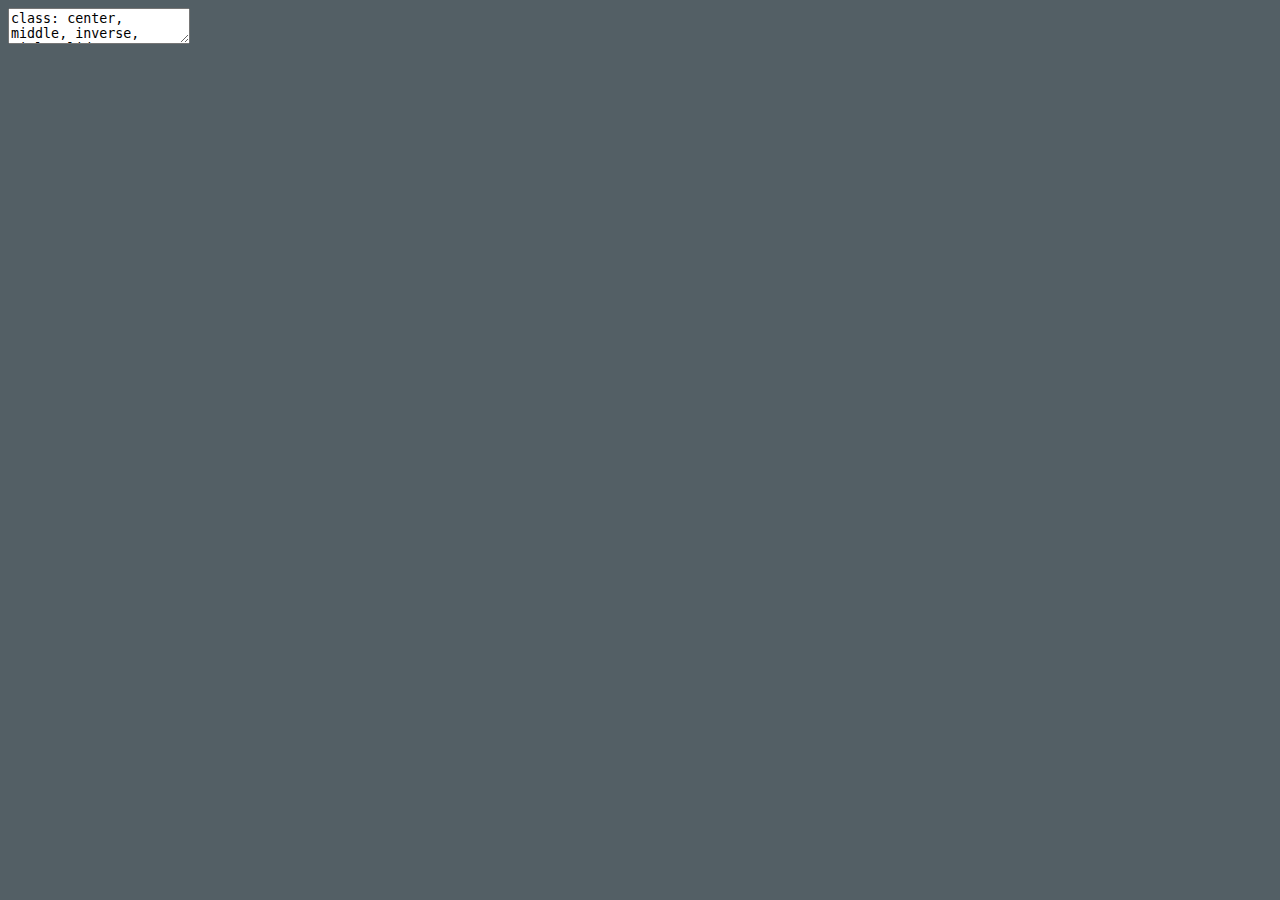
<file: w02/NinjaSlideTherm.html>
<!DOCTYPE html>
<html lang="" xml:lang="">
  <head>
    <title>Presentation Linear Regression</title>
    <meta charset="utf-8" />
    <meta name="author" content=" Guan Tsern Kuo " />
    <script src="NinjaSlideTherm_files/header-attrs/header-attrs.js"></script>
    <script src="NinjaSlideTherm_files/htmlwidgets/htmlwidgets.js"></script>
    <link href="NinjaSlideTherm_files/datatables-css/datatables-crosstalk.css" rel="stylesheet" />
    <script src="NinjaSlideTherm_files/datatables-binding/datatables.js"></script>
    <script src="NinjaSlideTherm_files/jquery/jquery-3.6.0.min.js"></script>
    <link href="NinjaSlideTherm_files/dt-core/css/jquery.dataTables.min.css" rel="stylesheet" />
    <link href="NinjaSlideTherm_files/dt-core/css/jquery.dataTables.extra.css" rel="stylesheet" />
    <script src="NinjaSlideTherm_files/dt-core/js/jquery.dataTables.min.js"></script>
    <link href="NinjaSlideTherm_files/crosstalk/css/crosstalk.min.css" rel="stylesheet" />
    <script src="NinjaSlideTherm_files/crosstalk/js/crosstalk.min.js"></script>
    <link rel="stylesheet" href="xaringan-themer01.css" type="text/css" />
  </head>
  <body>
    <textarea id="source">
class: center, middle, inverse, title-slide

.title[
# <font size = 7 color = "white">Presentation Linear Regression</font>
]
.subtitle[
## <img src="img2/logo_1.png" width=100 height=100><img src="img2/RMarkdown-logo.png" width=90 height=100> <img src="img2/xaringan-logo.png" width=90 height=100>
]
.author[
### <font size = 5 color = "white"> Guan Tsern Kuo </font>
]
.institute[
### <font size = 6 color = "white">West Chester University of Pennsylvania</font><br>
]
.date[
### <font color = "white" size =4> Prepared for<br> </font> <br> <font color = "gold" size = 6> STA553: Data Visualization </font> <br> <br> <font color = "white" size = 3> Slides available at: <a href="https://guantsern-kuo.github.io/webcv/w02/NinjaSlideTherm.html" class="uri">https://guantsern-kuo.github.io/webcv/w02/NinjaSlideTherm.html</a></font>
]

---








class:inverse4, top

&lt;h1 align="center"&gt; Table of Contents&lt;/h1&gt;
&lt;BR&gt;

.pull-left[
- What is **linear regression**?
- Mathematical Formulas
- 4 assumption with linear regression
- Case example Raw Data Table
   - Real case example
- Reference
]

.pull-right[
&lt;img src="img2/statr.png" width=600 height=350&gt;

]





---

&lt;h1 align = "center"&gt;What is &lt;font color="orange"&gt;linear regression &lt;/font&gt;?&lt;/h1&gt;
&lt;BR&gt;
 -Linear regression is an algorithm that shows a linear relationship      between an independent variable and a dependent variable.
&lt;center&gt;
 &lt;img src="img2/lin.gif" width=600 height=350&gt;
&lt;center&gt;
 -GIF courtesy: Simplilearn


---
class:inverse2, top

&lt;h1 align="center"&gt; Mathematical Formulas&lt;/h1&gt;
&lt;BR&gt;

.pull-left[
- Y is dependent variable
- β0 is bias term
- β1,β2,...βn are coefficient
- x1,x2,...xn are independent variable
- ε is random error

]

&lt;h2 align="left"&gt; Inline equations&lt;/h2&gt;

An example of inline equation `\(y=\beta_0+\beta_1x_1+\cdots+\beta_kx_k+\epsilon\)`, where `\(\epsilon \sim N(0, \sigma^2)\)`.




---
class:inverse2, top
&lt;h1 align="center"&gt; 4 assumptions associated with a linear regression model&lt;/h1&gt;
&lt;font color="black"&gt;
&lt;BR&gt;
- Linearity: The relationship between X and the mean of Y is linear.
- Homoscedasticity: The variance of residual is the same for any value of X.
- Independence: Observations are independent of each other.
- Normality: For any fixed value of X, Y is normally distributed.

&lt;center&gt;
 &lt;img src="img2/normal.gif" width=600 height=250&gt;
&lt;center&gt;

---

class: inverse3 center middle 
exclude: false

# Case example Raw Data Table
<div class="datatables html-widget html-fill-item-overflow-hidden html-fill-item" id="htmlwidget-5b6e59502325cba24d8f" style="width:100%;height:auto;"></div>
<script type="application/json" data-for="htmlwidget-5b6e59502325cba24d8f">{"x":{"filter":"none","vertical":false,"fillContainer":false,"data":[["1","2","3","4","5","6","7","8","9","10"],[150,184,138,185,128,135,178,162,152,121],[63,82,56,90,46,54,76,78,66,48]],"container":"<table class=\"display\">\n  <thead>\n    <tr>\n      <th> <\/th>\n      <th>Height<\/th>\n      <th>Weight<\/th>\n    <\/tr>\n  <\/thead>\n<\/table>","options":{"pageLength":6,"columnDefs":[{"className":"dt-right","targets":[1,2]},{"orderable":false,"targets":0}],"order":[],"autoWidth":false,"orderClasses":false,"lengthMenu":[6,10,25,50,100]}},"evals":[],"jsHooks":[]}</script>


---
class:inverse3, top
&lt;h1 align="center"&gt; Case example in R&lt;/h1&gt;
&lt;BR&gt;
&lt;font color="black"&gt;
.pull-left[

```r
# The predictor vector.
x &lt;- c(150, 184, 138, 185, 128, 135, 178, 162, 152, 121)

# The resposne vector.
y &lt;- c(63, 82, 56, 90, 46, 54, 76, 78, 66, 48)

# Apply the lm() function.
linreg &lt;- lm(y~x)
# Find weight of a person with height 160.
a &lt;- data.frame(x = 160)
result &lt;-  predict(linreg,a)
print(result)
```

```
##       1 
## 70.1039
```
- For a person with a height of 160 cm, we estimated a weight of 70.1 kg.
]
.pull-right[
 &lt;img src="img2/lregression.png" width=500 height=400&gt;
 
 `\(y=-30.28768+0.62745*X\)`
]


---
name: colors
class:inverse4, top
&lt;h1 align="center"&gt; Reference from wikipedia&lt;/font&gt;&lt;/h1&gt;

&lt;center&gt;&lt;div class='wrap'&gt;
&lt;iframe src="https://en.wikipedia.org/wiki/Linear_regression"height="500px" width="100%" style="border:1px solid black;"&gt;&lt;/iframe&gt;
&lt;/div&gt;&lt;/center&gt;


---
class: inverse3,center, middle
&lt;font color="black"&gt;
# Thanks!

Slides created via the R packages and Reference document as below:

[**xaringan**](https://github.com/yihui/xaringan)&lt;br&gt;
[gadenbuie/xaringanthemer](https://github.com/gadenbuie/xaringanthemer)

The chakra comes from [remark.js](https://remarkjs.com), [**knitr**](http://yihui.name/knitr), and [R Markdown](https://rmarkdown.rstudio.com).
    </textarea>
<style data-target="print-only">@media screen {.remark-slide-container{display:block;}.remark-slide-scaler{box-shadow:none;}}</style>
<script src="https://remarkjs.com/downloads/remark-latest.min.js"></script>
<script>var slideshow = remark.create({
"slideNumberFormat": "%current%",
"highlightStyle": "github",
"highlightLines": true,
"ratio": "16:9",
"countIncrementalSlides": true
});
if (window.HTMLWidgets) slideshow.on('afterShowSlide', function (slide) {
  window.dispatchEvent(new Event('resize'));
});
(function(d) {
  var s = d.createElement("style"), r = d.querySelector(".remark-slide-scaler");
  if (!r) return;
  s.type = "text/css"; s.innerHTML = "@page {size: " + r.style.width + " " + r.style.height +"; }";
  d.head.appendChild(s);
})(document);

(function(d) {
  var el = d.getElementsByClassName("remark-slides-area");
  if (!el) return;
  var slide, slides = slideshow.getSlides(), els = el[0].children;
  for (var i = 1; i < slides.length; i++) {
    slide = slides[i];
    if (slide.properties.continued === "true" || slide.properties.count === "false") {
      els[i - 1].className += ' has-continuation';
    }
  }
  var s = d.createElement("style");
  s.type = "text/css"; s.innerHTML = "@media print { .has-continuation { display: none; } }";
  d.head.appendChild(s);
})(document);
// delete the temporary CSS (for displaying all slides initially) when the user
// starts to view slides
(function() {
  var deleted = false;
  slideshow.on('beforeShowSlide', function(slide) {
    if (deleted) return;
    var sheets = document.styleSheets, node;
    for (var i = 0; i < sheets.length; i++) {
      node = sheets[i].ownerNode;
      if (node.dataset["target"] !== "print-only") continue;
      node.parentNode.removeChild(node);
    }
    deleted = true;
  });
})();
// add `data-at-shortcutkeys` attribute to <body> to resolve conflicts with JAWS
// screen reader (see PR #262)
(function(d) {
  let res = {};
  d.querySelectorAll('.remark-help-content table tr').forEach(tr => {
    const t = tr.querySelector('td:nth-child(2)').innerText;
    tr.querySelectorAll('td:first-child .key').forEach(key => {
      const k = key.innerText;
      if (/^[a-z]$/.test(k)) res[k] = t;  // must be a single letter (key)
    });
  });
  d.body.setAttribute('data-at-shortcutkeys', JSON.stringify(res));
})(document);
(function() {
  "use strict"
  // Replace <script> tags in slides area to make them executable
  var scripts = document.querySelectorAll(
    '.remark-slides-area .remark-slide-container script'
  );
  if (!scripts.length) return;
  for (var i = 0; i < scripts.length; i++) {
    var s = document.createElement('script');
    var code = document.createTextNode(scripts[i].textContent);
    s.appendChild(code);
    var scriptAttrs = scripts[i].attributes;
    for (var j = 0; j < scriptAttrs.length; j++) {
      s.setAttribute(scriptAttrs[j].name, scriptAttrs[j].value);
    }
    scripts[i].parentElement.replaceChild(s, scripts[i]);
  }
})();
(function() {
  var links = document.getElementsByTagName('a');
  for (var i = 0; i < links.length; i++) {
    if (/^(https?:)?\/\//.test(links[i].getAttribute('href'))) {
      links[i].target = '_blank';
    }
  }
})();
// adds .remark-code-has-line-highlighted class to <pre> parent elements
// of code chunks containing highlighted lines with class .remark-code-line-highlighted
(function(d) {
  const hlines = d.querySelectorAll('.remark-code-line-highlighted');
  const preParents = [];
  const findPreParent = function(line, p = 0) {
    if (p > 1) return null; // traverse up no further than grandparent
    const el = line.parentElement;
    return el.tagName === "PRE" ? el : findPreParent(el, ++p);
  };

  for (let line of hlines) {
    let pre = findPreParent(line);
    if (pre && !preParents.includes(pre)) preParents.push(pre);
  }
  preParents.forEach(p => p.classList.add("remark-code-has-line-highlighted"));
})(document);</script>

<script>
slideshow._releaseMath = function(el) {
  var i, text, code, codes = el.getElementsByTagName('code');
  for (i = 0; i < codes.length;) {
    code = codes[i];
    if (code.parentNode.tagName !== 'PRE' && code.childElementCount === 0) {
      text = code.textContent;
      if (/^\\\((.|\s)+\\\)$/.test(text) || /^\\\[(.|\s)+\\\]$/.test(text) ||
          /^\$\$(.|\s)+\$\$$/.test(text) ||
          /^\\begin\{([^}]+)\}(.|\s)+\\end\{[^}]+\}$/.test(text)) {
        code.outerHTML = code.innerHTML;  // remove <code></code>
        continue;
      }
    }
    i++;
  }
};
slideshow._releaseMath(document);
</script>
<!-- dynamically load mathjax for compatibility with self-contained -->
<script>
(function () {
  var script = document.createElement('script');
  script.type = 'text/javascript';
  script.src  = 'https://mathjax.rstudio.com/latest/MathJax.js?config=TeX-MML-AM_CHTML';
  if (location.protocol !== 'file:' && /^https?:/.test(script.src))
    script.src  = script.src.replace(/^https?:/, '');
  document.getElementsByTagName('head')[0].appendChild(script);
})();
</script>
  </body>
</html>
</file>
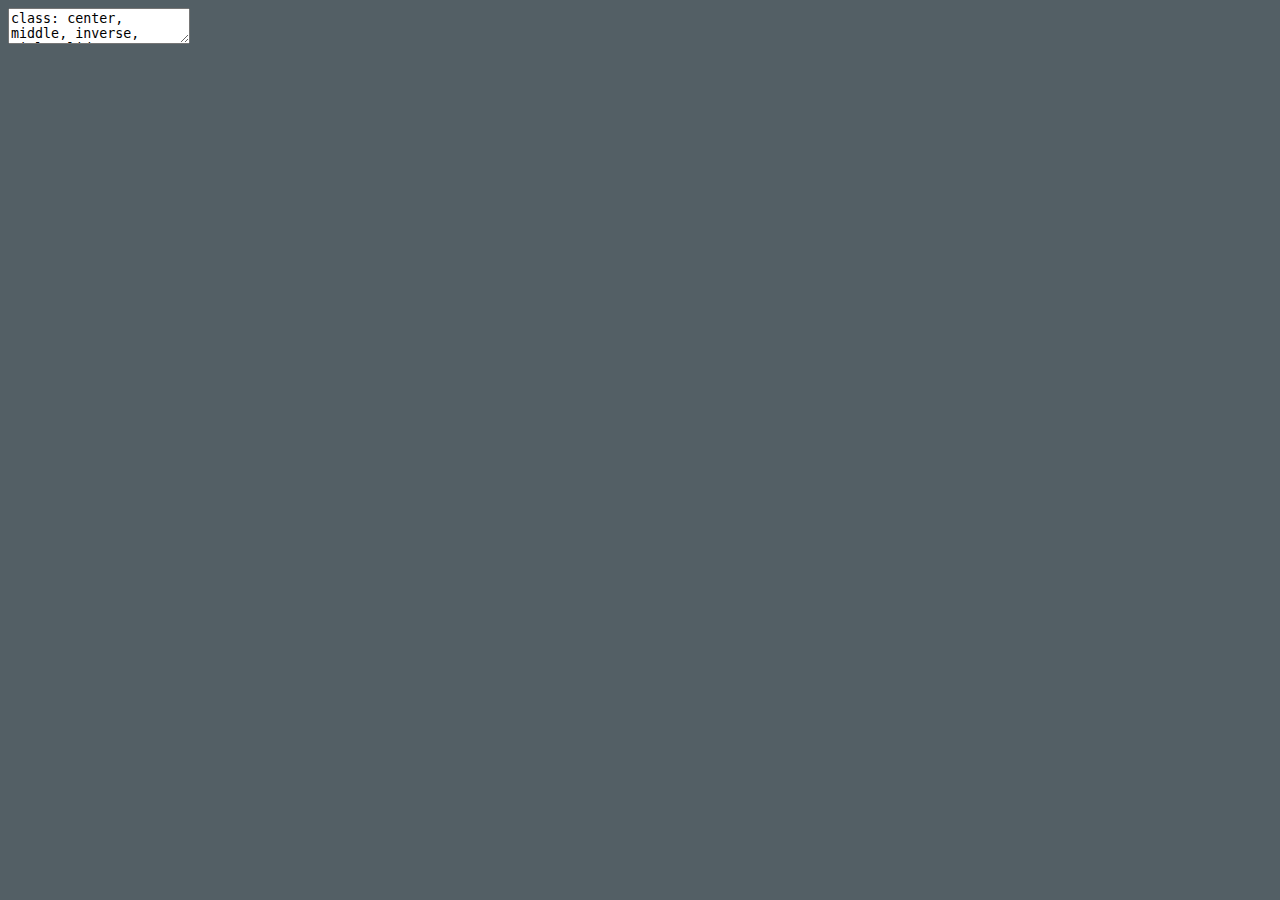
<file: w03/NinjaSlideTherm.html>
<!DOCTYPE html>
<html lang="" xml:lang="">
  <head>
    <title>Presentation Linear Regression</title>
    <meta charset="utf-8" />
    <meta name="author" content=" Guan Tsern Kuo " />
    <script src="NinjaSlideTherm_files/header-attrs/header-attrs.js"></script>
    <script src="NinjaSlideTherm_files/htmlwidgets/htmlwidgets.js"></script>
    <link href="NinjaSlideTherm_files/datatables-css/datatables-crosstalk.css" rel="stylesheet" />
    <script src="NinjaSlideTherm_files/datatables-binding/datatables.js"></script>
    <script src="NinjaSlideTherm_files/jquery/jquery-3.6.0.min.js"></script>
    <link href="NinjaSlideTherm_files/dt-core/css/jquery.dataTables.min.css" rel="stylesheet" />
    <link href="NinjaSlideTherm_files/dt-core/css/jquery.dataTables.extra.css" rel="stylesheet" />
    <script src="NinjaSlideTherm_files/dt-core/js/jquery.dataTables.min.js"></script>
    <link href="NinjaSlideTherm_files/crosstalk/css/crosstalk.min.css" rel="stylesheet" />
    <script src="NinjaSlideTherm_files/crosstalk/js/crosstalk.min.js"></script>
    <link rel="stylesheet" href="xaringan-themer01.css" type="text/css" />
  </head>
  <body>
    <textarea id="source">
class: center, middle, inverse, title-slide

.title[
# <font size = 7 color = "white">Presentation Linear Regression</font>
]
.subtitle[
## <img src="img2/logo_1.png" width=100 height=100><img src="img2/RMarkdown-logo.png" width=90 height=100> <img src="img2/xaringan-logo.png" width=90 height=100>
]
.author[
### <font size = 5 color = "white"> Guan Tsern Kuo </font>
]
.institute[
### <font size = 6 color = "white">West Chester University of Pennsylvania</font><br>
]
.date[
### <font color = "white" size =4> Prepared for<br> </font> <br> <font color = "gold" size = 6> STA553: Data Visualization </font> <br> <br> <font color = "white" size = 3> Slides available at: <a href="https://guantsern-kuo.github.io/webcv/w03/NinjaSlideTherm.html" class="uri">https://guantsern-kuo.github.io/webcv/w03/NinjaSlideTherm.html</a></font>
]

---








class:inverse4, top

&lt;h1 align="center"&gt; Table of Contents&lt;/h1&gt;
&lt;BR&gt;

.pull-left[
- What is **linear regression**?
- Mathematical Formulas
- 4 assumption with linear regression
- Case example Raw Data Table
   - Case 1 predicting weight
   - Case 2 the relationship between body mass and length in penguins
- Reference
]

.pull-right[
&lt;img src="img2/statr.png" width=600 height=350&gt;

]





---
class:inverse3, top
&lt;h1 align = "center"&gt;What is &lt;font color="darkred"&gt;linear regression &lt;/font&gt;?&lt;/h1&gt;
&lt;font color="black"&gt;
&lt;BR&gt;
 -Linear regression is an algorithm that shows a linear relationship      between an independent variable and a dependent variable.
&lt;center&gt;
 &lt;img src="img2/lin.gif" width=600 height=350&gt;
&lt;center&gt;
 -GIF courtesy: Simplilearn

 
---
class:inverse3, top

&lt;h1 align="center"&gt; Mathematical Formulas&lt;/h1&gt;
&lt;font color="black"&gt;
&lt;BR&gt;

.pull-left[
- Y is dependent variable
- β0 is bias term
- β1,β2,...βn are coefficient
- x1,x2,...xn are independent variable
- ε is random error

]

&lt;h2 align="left"&gt; Inline equations&lt;/h2&gt;

An example of inline equation `\(y=\beta_0+\beta_1x_1+\cdots+\beta_kx_k+\epsilon\)`, where `\(\epsilon \sim N(0, \sigma^2)\)`.




---
class:inverse3, top
&lt;h1 align="center"&gt; 4 assumptions associated with a linear regression model&lt;/h1&gt;
&lt;font color="black"&gt;
&lt;BR&gt;
- Linearity: The relationship between X and the mean of Y is linear.
- Homoscedasticity: The variance of residual is the same for any value of X.
- Independence: Observations are independent of each other.
- Normality: For any fixed value of X, Y is normally distributed.

&lt;center&gt;
 &lt;img src="img2/normal.gif" width=600 height=250&gt;
&lt;center&gt;

---

class: inverse3 center middle 
exclude: false

# Case example 1 Raw Data Table
<div class="datatables html-widget html-fill-item-overflow-hidden html-fill-item" id="htmlwidget-ee391621d5be55b9e51a" style="width:100%;height:auto;"></div>
<script type="application/json" data-for="htmlwidget-ee391621d5be55b9e51a">{"x":{"filter":"none","vertical":false,"fillContainer":false,"data":[["1","2","3","4","5","6","7","8","9","10"],[150,184,138,185,128,135,178,162,152,121],[63,82,56,90,46,54,76,78,66,48]],"container":"<table class=\"display\">\n  <thead>\n    <tr>\n      <th> <\/th>\n      <th>Height<\/th>\n      <th>Weight<\/th>\n    <\/tr>\n  <\/thead>\n<\/table>","options":{"pageLength":6,"columnDefs":[{"className":"dt-right","targets":[1,2]},{"orderable":false,"targets":0}],"order":[],"autoWidth":false,"orderClasses":false,"lengthMenu":[6,10,25,50,100]},"selection":{"mode":"multiple","selected":null,"target":"row","selectable":null}},"evals":[],"jsHooks":[]}</script>


---
class:inverse3, top
&lt;h1 align="center"&gt; Case example 1 in predicting weight&lt;/h1&gt;
&lt;BR&gt;
&lt;font color="black"&gt;
.pull-left[

```r
# The predictor vector.
x &lt;- c(150, 184, 138, 185, 128, 135, 178, 162, 152, 121)

# The resposne vector.
y &lt;- c(63, 82, 56, 90, 46, 54, 76, 78, 66, 48)

# Apply the lm() function.
linreg &lt;- lm(y~x)
# Find weight of a person with height 160.
a &lt;- data.frame(x = 160)
result &lt;-  predict(linreg,a)
print(result)
```

```
##       1 
## 70.1039
```
- For a person with a height of 160 cm, we estimated a weight of 70.1 kg.
]
.pull-right[
 &lt;img src="img2/lregression.png" width=500 height=400&gt;
 
 `\(y=-30.28768+0.62745*X\)`
]


---
class:inverse3, top
&lt;h1 align="center"&gt;Case example 2 Raw Data Table&lt;/h1&gt;
&lt;BR&gt;
&lt;font color="black"&gt;


<div class="datatables html-widget html-fill-item-overflow-hidden html-fill-item" id="htmlwidget-9b474891b08000c217b9" style="width:100%;height:auto;"></div>
<script type="application/json" data-for="htmlwidget-9b474891b08000c217b9">{"x":{"filter":"none","vertical":false,"fillContainer":false,"data":[["1","2","3","5","6","7","8","9","10","11","12","13","14","15","16","17","18","19","20","21","22","23","24","25","26","27","28","29","30","31","32","33","34","35","36","37","38","39","40","41","42","43","44","45","46","47","48","49","50","51","52","53","54","55","56","57","58","59","60","61","62","63","64","65","66","67","68","69","70","71","72","73","74","75","76","77","78","79","80","81","82","83","84","85","86","87","88","89","90","91","92","93","94","95","96","97","98","99","100","101","102","103","104","105","106","107","108","109","110","111","112","113","114","115","116","117","118","119","120","121","122","123","124","125","126","127","128","129","130","131","132","133","134","135","136","137","138","139","140","141","142","143","144","145","146","147","148","149","150","151","152","153","154","155","156","157","158","159","160","161","162","163","164","165","166","167","168","169","170","171","172","173","174","175","176","177","178","179","180","181","182","183","184","185","186","187","188","189","190","191","192","193","194","195","196","197","198","199","200","201","202","203","204","205","206","207","208","209","210","211","212","213","214","215","216","217","218","219","220","221","222","223","224","225","226","227","228","229","230","231","232","233","234","235","236","237","238","239","240","241","242","243","244","245","246","247","248","249","250","251","252","253","254","255","256","257","258","259","260","261","262","263","264","265","266","267","268","269","270","271","273","274","275","276","277","278","279","280","281","282","283","284","285","286","287","288","289","290","291","292","293","294","295","296","297","298","299","300","301","302","303","304","305","306","307","308","309","310","311","312","313","314","315","316","317","318","319","320","321","322","323","324","325","326","327","328","329","330","331","332","333","334","335","336","337","338","339","340","341","342","343","344"],[181,186,195,193,190,181,195,193,190,186,180,182,191,198,185,195,197,184,194,174,180,189,185,180,187,183,187,172,180,178,178,188,184,195,196,190,180,181,184,182,195,186,196,185,190,182,179,190,191,186,188,190,200,187,191,186,193,181,194,185,195,185,192,184,192,195,188,190,198,190,190,196,197,190,195,191,184,187,195,189,196,187,193,191,194,190,189,189,190,202,205,185,186,187,208,190,196,178,192,192,203,183,190,193,184,199,190,181,197,198,191,193,197,191,196,188,199,189,189,187,198,176,202,186,199,191,195,191,210,190,197,193,199,187,190,191,200,185,193,193,187,188,190,192,185,190,184,195,193,187,201,211,230,210,218,215,210,211,219,209,215,214,216,214,213,210,217,210,221,209,222,218,215,213,215,215,215,216,215,210,220,222,209,207,230,220,220,213,219,208,208,208,225,210,216,222,217,210,225,213,215,210,220,210,225,217,220,208,220,208,224,208,221,214,231,219,230,214,229,220,223,216,221,221,217,216,230,209,220,215,223,212,221,212,224,212,228,218,218,212,230,218,228,212,224,214,226,216,222,203,225,219,228,215,228,216,215,210,219,208,209,216,229,213,230,217,230,217,222,214,215,222,212,213,192,196,193,188,197,198,178,197,195,198,193,194,185,201,190,201,197,181,190,195,181,191,187,193,195,197,200,200,191,205,187,201,187,203,195,199,195,210,192,205,210,187,196,196,196,201,190,212,187,198,199,201,193,203,187,197,191,203,202,194,206,189,195,207,202,193,210,198],[39.1,39.5,40.3,36.7,39.3,38.9,39.2,34.1,42,37.8,37.8,41.1,38.6,34.6,36.6,38.7,42.5,34.4,46,37.8,37.7,35.9,38.2,38.8,35.3,40.6,40.5,37.9,40.5,39.5,37.2,39.5,40.9,36.4,39.2,38.8,42.2,37.6,39.8,36.5,40.8,36,44.1,37,39.6,41.1,37.5,36,42.3,39.6,40.1,35,42,34.5,41.4,39,40.6,36.5,37.6,35.7,41.3,37.6,41.1,36.4,41.6,35.5,41.1,35.9,41.8,33.5,39.7,39.6,45.8,35.5,42.8,40.9,37.2,36.2,42.1,34.6,42.9,36.7,35.1,37.3,41.3,36.3,36.9,38.3,38.9,35.7,41.1,34,39.6,36.2,40.8,38.1,40.3,33.1,43.2,35,41,37.7,37.8,37.9,39.7,38.6,38.2,38.1,43.2,38.1,45.6,39.7,42.2,39.6,42.7,38.6,37.3,35.7,41.1,36.2,37.7,40.2,41.4,35.2,40.6,38.8,41.5,39,44.1,38.5,43.1,36.8,37.5,38.1,41.1,35.6,40.2,37,39.7,40.2,40.6,32.1,40.7,37.3,39,39.2,36.6,36,37.8,36,41.5,46.1,50,48.7,50,47.6,46.5,45.4,46.7,43.3,46.8,40.9,49,45.5,48.4,45.8,49.3,42,49.2,46.2,48.7,50.2,45.1,46.5,46.3,42.9,46.1,44.5,47.8,48.2,50,47.3,42.8,45.1,59.6,49.1,48.4,42.6,44.4,44,48.7,42.7,49.6,45.3,49.6,50.5,43.6,45.5,50.5,44.9,45.2,46.6,48.5,45.1,50.1,46.5,45,43.8,45.5,43.2,50.4,45.3,46.2,45.7,54.3,45.8,49.8,46.2,49.5,43.5,50.7,47.7,46.4,48.2,46.5,46.4,48.6,47.5,51.1,45.2,45.2,49.1,52.5,47.4,50,44.9,50.8,43.4,51.3,47.5,52.1,47.5,52.2,45.5,49.5,44.5,50.8,49.4,46.9,48.4,51.1,48.5,55.9,47.2,49.1,47.3,46.8,41.7,53.4,43.3,48.1,50.5,49.8,43.5,51.5,46.2,55.1,44.5,48.8,47.2,46.8,50.4,45.2,49.9,46.5,50,51.3,45.4,52.7,45.2,46.1,51.3,46,51.3,46.6,51.7,47,52,45.9,50.5,50.3,58,46.4,49.2,42.4,48.5,43.2,50.6,46.7,52,50.5,49.5,46.4,52.8,40.9,54.2,42.5,51,49.7,47.5,47.6,52,46.9,53.5,49,46.2,50.9,45.5,50.9,50.8,50.1,49,51.5,49.8,48.1,51.4,45.7,50.7,42.5,52.2,45.2,49.3,50.2,45.6,51.9,46.8,45.7,55.8,43.5,49.6,50.8,50.2],[3750,3800,3250,3450,3650,3625,4675,3475,4250,3300,3700,3200,3800,4400,3700,3450,4500,3325,4200,3400,3600,3800,3950,3800,3800,3550,3200,3150,3950,3250,3900,3300,3900,3325,4150,3950,3550,3300,4650,3150,3900,3100,4400,3000,4600,3425,2975,3450,4150,3500,4300,3450,4050,2900,3700,3550,3800,2850,3750,3150,4400,3600,4050,2850,3950,3350,4100,3050,4450,3600,3900,3550,4150,3700,4250,3700,3900,3550,4000,3200,4700,3800,4200,3350,3550,3800,3500,3950,3600,3550,4300,3400,4450,3300,4300,3700,4350,2900,4100,3725,4725,3075,4250,2925,3550,3750,3900,3175,4775,3825,4600,3200,4275,3900,4075,2900,3775,3350,3325,3150,3500,3450,3875,3050,4000,3275,4300,3050,4000,3325,3500,3500,4475,3425,3900,3175,3975,3400,4250,3400,3475,3050,3725,3000,3650,4250,3475,3450,3750,3700,4000,4500,5700,4450,5700,5400,4550,4800,5200,4400,5150,4650,5550,4650,5850,4200,5850,4150,6300,4800,5350,5700,5000,4400,5050,5000,5100,4100,5650,4600,5550,5250,4700,5050,6050,5150,5400,4950,5250,4350,5350,3950,5700,4300,4750,5550,4900,4200,5400,5100,5300,4850,5300,4400,5000,4900,5050,4300,5000,4450,5550,4200,5300,4400,5650,4700,5700,4650,5800,4700,5550,4750,5000,5100,5200,4700,5800,4600,6000,4750,5950,4625,5450,4725,5350,4750,5600,4600,5300,4875,5550,4950,5400,4750,5650,4850,5200,4925,4875,4625,5250,4850,5600,4975,5500,4725,5500,4700,5500,4575,5500,5000,5950,4650,5500,4375,5850,4875,6000,4925,4850,5750,5200,5400,3500,3900,3650,3525,3725,3950,3250,3750,4150,3700,3800,3775,3700,4050,3575,4050,3300,3700,3450,4400,3600,3400,2900,3800,3300,4150,3400,3800,3700,4550,3200,4300,3350,4100,3600,3900,3850,4800,2700,4500,3950,3650,3550,3500,3675,4450,3400,4300,3250,3675,3325,3950,3600,4050,3350,3450,3250,4050,3800,3525,3950,3650,3650,4000,3400,3775,4100,3775],["Adelie","Adelie","Adelie","Adelie","Adelie","Adelie","Adelie","Adelie","Adelie","Adelie","Adelie","Adelie","Adelie","Adelie","Adelie","Adelie","Adelie","Adelie","Adelie","Adelie","Adelie","Adelie","Adelie","Adelie","Adelie","Adelie","Adelie","Adelie","Adelie","Adelie","Adelie","Adelie","Adelie","Adelie","Adelie","Adelie","Adelie","Adelie","Adelie","Adelie","Adelie","Adelie","Adelie","Adelie","Adelie","Adelie","Adelie","Adelie","Adelie","Adelie","Adelie","Adelie","Adelie","Adelie","Adelie","Adelie","Adelie","Adelie","Adelie","Adelie","Adelie","Adelie","Adelie","Adelie","Adelie","Adelie","Adelie","Adelie","Adelie","Adelie","Adelie","Adelie","Adelie","Adelie","Adelie","Adelie","Adelie","Adelie","Adelie","Adelie","Adelie","Adelie","Adelie","Adelie","Adelie","Adelie","Adelie","Adelie","Adelie","Adelie","Adelie","Adelie","Adelie","Adelie","Adelie","Adelie","Adelie","Adelie","Adelie","Adelie","Adelie","Adelie","Adelie","Adelie","Adelie","Adelie","Adelie","Adelie","Adelie","Adelie","Adelie","Adelie","Adelie","Adelie","Adelie","Adelie","Adelie","Adelie","Adelie","Adelie","Adelie","Adelie","Adelie","Adelie","Adelie","Adelie","Adelie","Adelie","Adelie","Adelie","Adelie","Adelie","Adelie","Adelie","Adelie","Adelie","Adelie","Adelie","Adelie","Adelie","Adelie","Adelie","Adelie","Adelie","Adelie","Adelie","Adelie","Adelie","Adelie","Adelie","Adelie","Gentoo","Gentoo","Gentoo","Gentoo","Gentoo","Gentoo","Gentoo","Gentoo","Gentoo","Gentoo","Gentoo","Gentoo","Gentoo","Gentoo","Gentoo","Gentoo","Gentoo","Gentoo","Gentoo","Gentoo","Gentoo","Gentoo","Gentoo","Gentoo","Gentoo","Gentoo","Gentoo","Gentoo","Gentoo","Gentoo","Gentoo","Gentoo","Gentoo","Gentoo","Gentoo","Gentoo","Gentoo","Gentoo","Gentoo","Gentoo","Gentoo","Gentoo","Gentoo","Gentoo","Gentoo","Gentoo","Gentoo","Gentoo","Gentoo","Gentoo","Gentoo","Gentoo","Gentoo","Gentoo","Gentoo","Gentoo","Gentoo","Gentoo","Gentoo","Gentoo","Gentoo","Gentoo","Gentoo","Gentoo","Gentoo","Gentoo","Gentoo","Gentoo","Gentoo","Gentoo","Gentoo","Gentoo","Gentoo","Gentoo","Gentoo","Gentoo","Gentoo","Gentoo","Gentoo","Gentoo","Gentoo","Gentoo","Gentoo","Gentoo","Gentoo","Gentoo","Gentoo","Gentoo","Gentoo","Gentoo","Gentoo","Gentoo","Gentoo","Gentoo","Gentoo","Gentoo","Gentoo","Gentoo","Gentoo","Gentoo","Gentoo","Gentoo","Gentoo","Gentoo","Gentoo","Gentoo","Gentoo","Gentoo","Gentoo","Gentoo","Gentoo","Gentoo","Gentoo","Gentoo","Gentoo","Gentoo","Gentoo","Gentoo","Gentoo","Gentoo","Gentoo","Gentoo","Gentoo","Chinstrap","Chinstrap","Chinstrap","Chinstrap","Chinstrap","Chinstrap","Chinstrap","Chinstrap","Chinstrap","Chinstrap","Chinstrap","Chinstrap","Chinstrap","Chinstrap","Chinstrap","Chinstrap","Chinstrap","Chinstrap","Chinstrap","Chinstrap","Chinstrap","Chinstrap","Chinstrap","Chinstrap","Chinstrap","Chinstrap","Chinstrap","Chinstrap","Chinstrap","Chinstrap","Chinstrap","Chinstrap","Chinstrap","Chinstrap","Chinstrap","Chinstrap","Chinstrap","Chinstrap","Chinstrap","Chinstrap","Chinstrap","Chinstrap","Chinstrap","Chinstrap","Chinstrap","Chinstrap","Chinstrap","Chinstrap","Chinstrap","Chinstrap","Chinstrap","Chinstrap","Chinstrap","Chinstrap","Chinstrap","Chinstrap","Chinstrap","Chinstrap","Chinstrap","Chinstrap","Chinstrap","Chinstrap","Chinstrap","Chinstrap","Chinstrap","Chinstrap","Chinstrap","Chinstrap"]],"container":"<table class=\"display\">\n  <thead>\n    <tr>\n      <th> <\/th>\n      <th>flipper_length_mm<\/th>\n      <th>bill_length_mm<\/th>\n      <th>body_mass_g<\/th>\n      <th>species<\/th>\n    <\/tr>\n  <\/thead>\n<\/table>","options":{"pageLength":6,"columnDefs":[{"className":"dt-right","targets":[1,2,3]},{"orderable":false,"targets":0}],"order":[],"autoWidth":false,"orderClasses":false,"lengthMenu":[6,10,25,50,100]},"selection":{"mode":"multiple","selected":null,"target":"row","selectable":null}},"evals":[],"jsHooks":[]}</script>


---
class:inverse3, top
&lt;h1 align="center"&gt;Descriptive Statistic &amp; Variables Relationship &lt;/h1&gt;
&lt;BR&gt;
&lt;font color="black"&gt;

.pull-left[


```
## $flip
##    Min. 1st Qu.  Median    Mean 3rd Qu.    Max.    NA's 
##   172.0   190.0   197.0   200.9   213.0   231.0       2 
## 
## $bill
##    Min. 1st Qu.  Median    Mean 3rd Qu.    Max.    NA's 
##   32.10   39.23   44.45   43.92   48.50   59.60       2 
## 
## $massg
##    Min. 1st Qu.  Median    Mean 3rd Qu.    Max.    NA's 
##    2700    3550    4050    4202    4750    6300       2
```
&lt;font color="darkred"&gt;
- flip : Penguins flipper length (mm)
- bill : Penguins bill length (mm)
- massg: Penguins body mass (grams)
] 

.pull-right[
 &lt;img src="img2/pair.png" width=700 height=400&gt;
]


---
class:inverse3, top
&lt;h1 align="center"&gt;Case example 2: the relationship between Bill legnth and Flipper length across 3 species&lt;/h1&gt;
&lt;BR&gt;
&lt;font color="black"&gt;

.pull-left[
&lt;img src="img2/fpeng.png" width=500 height=400&gt;

] 
.pull-right[
- Positive linear relationship between x and y in Gentoo. 
- The most Gentoo have the longest flipper length among 3 species.
- The most Adelie have the smallest bill length among 3 species.
]


---

name: colors
class:inverse4, top
&lt;h1 align="center"&gt; Reference from wikipedia&lt;/font&gt;&lt;/h1&gt;

&lt;center&gt;&lt;div class='wrap'&gt;
&lt;iframe src="https://en.wikipedia.org/wiki/Linear_regression"height="500px" width="100%" style="border:1px solid black;"&gt;&lt;/iframe&gt;
&lt;/div&gt;&lt;/center&gt;


---
class: inverse4,center, middle
&lt;font color="black"&gt;
# Thanks!

Slides created via the R packages and Reference document as below:

[**xaringan**](https://github.com/yihui/xaringan)&lt;br&gt;
[gadenbuie/xaringanthemer](https://github.com/gadenbuie/xaringanthemer)

The chakra comes from [remark.js](https://remarkjs.com), [**knitr**](http://yihui.name/knitr), and [R Markdown](https://rmarkdown.rstudio.com).
    </textarea>
<style data-target="print-only">@media screen {.remark-slide-container{display:block;}.remark-slide-scaler{box-shadow:none;}}</style>
<script src="https://remarkjs.com/downloads/remark-latest.min.js"></script>
<script>var slideshow = remark.create({
"slideNumberFormat": "%current%",
"highlightStyle": "github",
"highlightLines": true,
"ratio": "16:9",
"countIncrementalSlides": true
});
if (window.HTMLWidgets) slideshow.on('afterShowSlide', function (slide) {
  window.dispatchEvent(new Event('resize'));
});
(function(d) {
  var s = d.createElement("style"), r = d.querySelector(".remark-slide-scaler");
  if (!r) return;
  s.type = "text/css"; s.innerHTML = "@page {size: " + r.style.width + " " + r.style.height +"; }";
  d.head.appendChild(s);
})(document);

(function(d) {
  var el = d.getElementsByClassName("remark-slides-area");
  if (!el) return;
  var slide, slides = slideshow.getSlides(), els = el[0].children;
  for (var i = 1; i < slides.length; i++) {
    slide = slides[i];
    if (slide.properties.continued === "true" || slide.properties.count === "false") {
      els[i - 1].className += ' has-continuation';
    }
  }
  var s = d.createElement("style");
  s.type = "text/css"; s.innerHTML = "@media print { .has-continuation { display: none; } }";
  d.head.appendChild(s);
})(document);
// delete the temporary CSS (for displaying all slides initially) when the user
// starts to view slides
(function() {
  var deleted = false;
  slideshow.on('beforeShowSlide', function(slide) {
    if (deleted) return;
    var sheets = document.styleSheets, node;
    for (var i = 0; i < sheets.length; i++) {
      node = sheets[i].ownerNode;
      if (node.dataset["target"] !== "print-only") continue;
      node.parentNode.removeChild(node);
    }
    deleted = true;
  });
})();
// add `data-at-shortcutkeys` attribute to <body> to resolve conflicts with JAWS
// screen reader (see PR #262)
(function(d) {
  let res = {};
  d.querySelectorAll('.remark-help-content table tr').forEach(tr => {
    const t = tr.querySelector('td:nth-child(2)').innerText;
    tr.querySelectorAll('td:first-child .key').forEach(key => {
      const k = key.innerText;
      if (/^[a-z]$/.test(k)) res[k] = t;  // must be a single letter (key)
    });
  });
  d.body.setAttribute('data-at-shortcutkeys', JSON.stringify(res));
})(document);
(function() {
  "use strict"
  // Replace <script> tags in slides area to make them executable
  var scripts = document.querySelectorAll(
    '.remark-slides-area .remark-slide-container script'
  );
  if (!scripts.length) return;
  for (var i = 0; i < scripts.length; i++) {
    var s = document.createElement('script');
    var code = document.createTextNode(scripts[i].textContent);
    s.appendChild(code);
    var scriptAttrs = scripts[i].attributes;
    for (var j = 0; j < scriptAttrs.length; j++) {
      s.setAttribute(scriptAttrs[j].name, scriptAttrs[j].value);
    }
    scripts[i].parentElement.replaceChild(s, scripts[i]);
  }
})();
(function() {
  var links = document.getElementsByTagName('a');
  for (var i = 0; i < links.length; i++) {
    if (/^(https?:)?\/\//.test(links[i].getAttribute('href'))) {
      links[i].target = '_blank';
    }
  }
})();
// adds .remark-code-has-line-highlighted class to <pre> parent elements
// of code chunks containing highlighted lines with class .remark-code-line-highlighted
(function(d) {
  const hlines = d.querySelectorAll('.remark-code-line-highlighted');
  const preParents = [];
  const findPreParent = function(line, p = 0) {
    if (p > 1) return null; // traverse up no further than grandparent
    const el = line.parentElement;
    return el.tagName === "PRE" ? el : findPreParent(el, ++p);
  };

  for (let line of hlines) {
    let pre = findPreParent(line);
    if (pre && !preParents.includes(pre)) preParents.push(pre);
  }
  preParents.forEach(p => p.classList.add("remark-code-has-line-highlighted"));
})(document);</script>

<script>
slideshow._releaseMath = function(el) {
  var i, text, code, codes = el.getElementsByTagName('code');
  for (i = 0; i < codes.length;) {
    code = codes[i];
    if (code.parentNode.tagName !== 'PRE' && code.childElementCount === 0) {
      text = code.textContent;
      if (/^\\\((.|\s)+\\\)$/.test(text) || /^\\\[(.|\s)+\\\]$/.test(text) ||
          /^\$\$(.|\s)+\$\$$/.test(text) ||
          /^\\begin\{([^}]+)\}(.|\s)+\\end\{[^}]+\}$/.test(text)) {
        code.outerHTML = code.innerHTML;  // remove <code></code>
        continue;
      }
    }
    i++;
  }
};
slideshow._releaseMath(document);
</script>
<!-- dynamically load mathjax for compatibility with self-contained -->
<script>
(function () {
  var script = document.createElement('script');
  script.type = 'text/javascript';
  script.src  = 'https://mathjax.rstudio.com/latest/MathJax.js?config=TeX-MML-AM_CHTML';
  if (location.protocol !== 'file:' && /^https?:/.test(script.src))
    script.src  = script.src.replace(/^https?:/, '');
  document.getElementsByTagName('head')[0].appendChild(script);
})();
</script>
  </body>
</html>
</file>
<file: w02/NinjaSlideTherm_files/datatables-css/datatables-crosstalk.css>
.dt-crosstalk-fade {
  opacity: 0.2;
}

html body div.DTS div.dataTables_scrollBody {
  background: none;
}


/*
Fix https://github.com/rstudio/DT/issues/563
If the `table.display` is set to "block" (e.g., pkgdown), the browser will display
datatable objects strangely. The search panel and the page buttons will still be
in full-width but the table body will be "compact" and shorter.
In therory, having this attributes will affect `dom="t"`
with `display: block` users. But in reality, there should be no one.
We may remove the below lines in the future if the upstream agree to have this there.
See https://github.com/DataTables/DataTablesSrc/issues/160
*/

table.dataTable {
  display: table;
}


/*
When DTOutput(fill = TRUE), it receives a .html-fill-item class (via htmltools::bindFillRole()), which effectively amounts to `flex: 1 1 auto`. That's mostly fine, but the case where `fillContainer=TRUE`+`height:auto`+`flex-basis:auto` and the container (e.g., a bslib::card()) doesn't have a defined height is a bit problematic since the table wants to fit the parent but the parent wants to fit the table, which results pretty small table height (maybe because there is a minimum height somewhere?). It seems better in this case to impose a 400px height default for the table, which we can do by setting `flex-basis` to 400px (the table is still allowed to grow/shrink when the container has an opinionated height).
*/

.html-fill-container > .html-fill-item.datatables {
  flex-basis: 400px;
}
</file>
<file: w02/xaringan-themer01.css>
/* -------------------------------------------------------
 *
 *     !! This file was generated by xaringanthemer !!
 *          (with minor modifications by C. Peng)
 *                      (12/24/2023)
 *  Changes made to this file directly will be overwritten
 *  if you used xaringanthemer in your xaringan slides Rmd
 *
 *  Issues or likes?
 *    - https://github.com/gadenbuie/xaringanthemer
 *    - https://www.garrickadenbuie.com
 *
 *  Need help? Try:
 *    - vignette(package = "xaringanthemer")
 *    - ?xaringanthemer::style_xaringan
 *    - xaringan wiki: https://github.com/yihui/xaringan/wiki
 *    - remarkjs wiki: https://github.com/gnab/remark/wiki
 *
 *  Version: 0.4.2
 *
 * ------------------------------------------------------- */
@import url(https://fonts.googleapis.com/css?family=Noto+Sans:400,400i,700,700i&display=swap);
@import url(https://fonts.googleapis.com/css?family=Cabin:600,600i&display=swap);
@import url(https://fonts.googleapis.com/css?family=Source+Code+Pro:400,700&display=swap);


:root {
  /* Fonts */
  --text-font-family: 'Noto Sans';
  --text-font-is-google: 1;
  --text-font-family-fallback: -apple-system, BlinkMacSystemFont, avenir next, avenir, helvetica neue, helvetica, Ubuntu, roboto, noto, segoe ui, arial;
  --text-font-base: sans-serif;
  --header-font-family: Cabin;
  --header-font-is-google: 1;
  --header-font-family-fallback: Georgia, serif;
  --code-font-family: 'Source Code Pro';
  --code-font-is-google: 1;
  --base-font-size: 20px;
  --text-font-size: 1rem;
  --code-font-size: 0.9rem;
  --code-inline-font-size: 1em;
  --header-h1-font-size: 2.75rem;
  --header-h2-font-size: 2.25rem;
  --header-h3-font-size: 1.75rem;

  /* Colors */
  --text-color: #000000;
  --header-color: #003f5c;
  --background-color: #FFFFFF;
  --link-color: #C45911;
  --text-bold-color: #1381B0;
  --code-highlight-color: rgba(255,255,0,0.5);
  --inverse-text-color: #FFFFFF;
  --inverse-background-color: #37948E;
  --inverse1-background-color: #70384A;
  --inverse2-background-color: #D47F31;
  --inverse3-background-color: #d2998e;
  --inverse4-background-color: #A7C445;     
  --inverse-header-color: #FFFFFF;
  --inverse-link-color: #C45911;
  --title-slide-background-color: #003f5c;
  --title-slide-text-color: #FFFFFF;
  --header-background-color: #1381B0;
  --header-background-text-color: #FFFFFF;
  --primary: #1F4257;
  --secondary: #380F2A;
  --white: #F97B64; 
  --black: #000000;
}

html {
  font-size: var(--base-font-size);
}

body {
  font-family: var(--text-font-family), 
               var(--text-font-family-fallback), 
               var(--text-font-base);
  font-weight: normal;
  color: var(--text-color);
  background-color: #535F65;
}
h1, h2, h3 {
  font-family: var(--header-font-family), 
               var(--header-font-family-fallback);
  font-weight: 600;
  color: var(--header-color);
}
.remark-slide-content {
  background-color: var(--background-color);
  font-size: 1rem;
  padding: 16px 64px 16px 64px;
  width: 100%;
  height: 100%;
}
.remark-slide-content h1 {
  font-size: var(--header-h1-font-size);
}
.remark-slide-content h2 {
  font-size: var(--header-h2-font-size);
}
.remark-slide-content h3 {
  font-size: var(--header-h3-font-size);
}
.remark-code, .remark-inline-code {
  font-family: var(--code-font-family), Menlo, Consolas, Monaco, Liberation Mono, Lucida Console, monospace;
}
.remark-code {
  font-size: var(--code-font-size);
}
.remark-inline-code {
  font-size: var(--code-inline-font-size);
  color: #1381B0;
}
.remark-slide-number {
  color: #1381B0;
  opacity: 1;
  font-size: 0.9rem;
}
strong {
  font-weight: bold;
  color: var(--text-bold-color);
}
a, a > code {
  color: var(--link-color);
  text-decoration: none;
}
.footnote {
  position: absolute;
  bottom: 60px;
  padding-right: 4em;
  font-size: 0.9em;
}
.remark-code-line-highlighted {
  background-color: var(--code-highlight-color);
}


.inverse {
  background-color: var(--inverse-background-color);
  color: var(--inverse-text-color);
  
}
.inverse h1, .inverse h2, .inverse h3 {
  color: var(--inverse-header-color);
}
.inverse a, .inverse a > code {
  color: var(--inverse-link-color);
}

/*-- nnnnnnnnnnnnnnnnnn--*/
.inverse1 {
  background-color: var(--inverse1-background-color);
  color: var(--inverse-text-color);
  
}
.inverse1 h1, .inverse1 h2, .inverse1 h3 {
  color: #FFFFFF;
}
.inverse1 a, .inverse a > code {
  color: var(--inverse-link-color);
}

.inverse2 {
  background-color: var(--inverse2-background-color);
  color: var(--inverse-text-color);
  
}
.inverse2 h1, .inverse2 h2, .inverse2 h3 {
  color: #FFFFFF;
}
.inverse2 a, .inverse a > code {
  color: var(--inverse-link-color);
}

.inverse3 {
  background-color: var(--inverse3-background-color);
  color: var(--inverse-text-color);
  
}
.inverse3 h1, .inverse3 h2, .inverse2 h3 {
  color: #003f5c;
}
.inverse3 a, .inverse3 a > code {
  color: var(--inverse-link-color);
}

.inverse4 {
  background-color: var(--inverse4-background-color);
  color: var(--inverse-text-color);
  
}
.inverse4 h1, .inverse4 h2, .inverse4 h3 {
  color: #FFFFFF;
}
.inverse4 a, .inverse4 a > code {
  color: var(--inverse-link-color);
}

/*-- nnnnnnnnnnnnnnnnnn--*/



.title-slide, .title-slide h1, .title-slide h2, .title-slide h3 {
  color: var(--title-slide-text-color);
}
.title-slide {
  background-color: var(--title-slide-background-color);
}
.title-slide .remark-slide-number {
  display: none;
}
/* Two-column layout */
.left-column {
  width: 20%;
  height: 92%;
  float: left;
}
.left-column h2, .left-column h3 {
  color: #1381B099;
}
.left-column h2:last-of-type, .left-column h3:last-child {
  color: #1381B0;
}
.right-column {
  width: 75%;
  float: right;
  padding-top: 1em;
}
.pull-left {
  float: left;
  width: 47%;
}
.pull-right {
  float: right;
  width: 47%;
}
.pull-right + * {
  clear: both;
}
img, video, iframe {
  max-width: 100%;
}

blockquote {
  border-left: solid 5px #FF961C80;
  padding-left: 1em;
}

.remark-slide table {
  margin: auto;
  border-top: 1px solid #666;
  border-bottom: 1px solid #666;
}

.remark-slide table thead th {
  border-bottom: 1px solid #ddd;
}

th, td {
  padding: 5px;
}

.remark-slide table:not(.table-unshaded) thead,
.remark-slide table:not(.table-unshaded) tfoot,
.remark-slide table:not(.table-unshaded) tr:nth-child(even) {
  background: #FFEAD1;
}


table.dataTable tbody {
  background-color: var(--background-color);
  color: var(--text-color);
}
table.dataTable.display tbody tr.odd {
  background-color: var(--background-color);
}

table.dataTable.display tbody tr.even {
  background-color: #FFEAD1;
}

table.dataTable.hover tbody tr:hover, table.dataTable.display tbody tr:hover {
  background-color: rgba(255, 255, 255, 0.5);
}

.dataTables_wrapper .dataTables_length, .dataTables_wrapper .dataTables_filter, .dataTables_wrapper .dataTables_info, .dataTables_wrapper .dataTables_processing, .dataTables_wrapper .dataTables_paginate {
  color: var(--text-color);
}
.dataTables_wrapper .dataTables_paginate .paginate_button {
  color: var(--text-color) !important;
}

/* Horizontal alignment of code blocks */
.remark-slide-content.left pre,
.remark-slide-content.center pre,
.remark-slide-content.right pre {
  text-align: start;
  width: max-content;
  max-width: 100%;
}
.remark-slide-content.left pre,
.remark-slide-content.right pre {
  min-width: 50%;
  min-width: min(40ch, 100%);
}
.remark-slide-content.center pre {
  min-width: 66%;
  min-width: min(50ch, 100%);
}
.remark-slide-content.left pre {
  margin-left: unset;
  margin-right: auto;
}
.remark-slide-content.center pre {
  margin-left: auto;
  margin-right: auto;
}
.remark-slide-content.right pre {
  margin-left: auto;
  margin-right: unset;
}

/* Slide Header Background for h1 elements */
.remark-slide-content.header_background > h1 {
  display: block;
  position: absolute;
  top: 0;
  left: 0;
  width: 100%;
  background: var(--header-background-color);
  color: var(--header-background-text-color);
  padding: 2rem 64px 1.5rem 64px;
  margin-top: 0;
  box-sizing: border-box;
}
.remark-slide-content.header_background {
  padding-top: 7rem;
}

@page { margin: 0; }
@media print {
  .remark-slide-scaler {
    width: 100% !important;
    height: 100% !important;
    transform: scale(1) !important;
    top: 0 !important;
    left: 0 !important;
  }
}

.primary {
  color: var(--primary);
}
.bg-primary {
  background-color: var(--primary);
}
.secondary {
  color: var(--secondary);
}
.bg-secondary {
  background-color: var(--secondary);
}
.white {
  color: var(--white);
}
.bg-white {
  background-color: var(--white);
}
.black {
  color: var(--black);
}
.bg-black {
  background-color: var(--black);
}
</file>
<file: w03/NinjaSlideTherm_files/datatables-css/datatables-crosstalk.css>
.dt-crosstalk-fade {
  opacity: 0.2;
}

html body div.DTS div.dataTables_scrollBody {
  background: none;
}


/*
Fix https://github.com/rstudio/DT/issues/563
If the `table.display` is set to "block" (e.g., pkgdown), the browser will display
datatable objects strangely. The search panel and the page buttons will still be
in full-width but the table body will be "compact" and shorter.
In therory, having this attributes will affect `dom="t"`
with `display: block` users. But in reality, there should be no one.
We may remove the below lines in the future if the upstream agree to have this there.
See https://github.com/DataTables/DataTablesSrc/issues/160
*/

table.dataTable {
  display: table;
}


/*
When DTOutput(fill = TRUE), it receives a .html-fill-item class (via htmltools::bindFillRole()), which effectively amounts to `flex: 1 1 auto`. That's mostly fine, but the case where `fillContainer=TRUE`+`height:auto`+`flex-basis:auto` and the container (e.g., a bslib::card()) doesn't have a defined height is a bit problematic since the table wants to fit the parent but the parent wants to fit the table, which results pretty small table height (maybe because there is a minimum height somewhere?). It seems better in this case to impose a 400px height default for the table, which we can do by setting `flex-basis` to 400px (the table is still allowed to grow/shrink when the container has an opinionated height).
*/

.html-fill-container > .html-fill-item.datatables {
  flex-basis: 400px;
}
</file>
<file: w03/xaringan-themer01.css>
/* -------------------------------------------------------
 *
 *     !! This file was generated by xaringanthemer !!
 *          (with minor modifications by C. Peng)
 *                      (12/24/2023)
 *  Changes made to this file directly will be overwritten
 *  if you used xaringanthemer in your xaringan slides Rmd
 *
 *  Issues or likes?
 *    - https://github.com/gadenbuie/xaringanthemer
 *    - https://www.garrickadenbuie.com
 *
 *  Need help? Try:
 *    - vignette(package = "xaringanthemer")
 *    - ?xaringanthemer::style_xaringan
 *    - xaringan wiki: https://github.com/yihui/xaringan/wiki
 *    - remarkjs wiki: https://github.com/gnab/remark/wiki
 *
 *  Version: 0.4.2
 *
 * ------------------------------------------------------- */
@import url(https://fonts.googleapis.com/css?family=Noto+Sans:400,400i,700,700i&display=swap);
@import url(https://fonts.googleapis.com/css?family=Cabin:600,600i&display=swap);
@import url(https://fonts.googleapis.com/css?family=Source+Code+Pro:400,700&display=swap);


:root {
  /* Fonts */
  --text-font-family: 'Noto Sans';
  --text-font-is-google: 1;
  --text-font-family-fallback: -apple-system, BlinkMacSystemFont, avenir next, avenir, helvetica neue, helvetica, Ubuntu, roboto, noto, segoe ui, arial;
  --text-font-base: sans-serif;
  --header-font-family: Cabin;
  --header-font-is-google: 1;
  --header-font-family-fallback: Georgia, serif;
  --code-font-family: 'Source Code Pro';
  --code-font-is-google: 1;
  --base-font-size: 20px;
  --text-font-size: 1rem;
  --code-font-size: 0.9rem;
  --code-inline-font-size: 1em;
  --header-h1-font-size: 2.75rem;
  --header-h2-font-size: 2.25rem;
  --header-h3-font-size: 1.75rem;

  /* Colors */
  --text-color: #000000;
  --header-color: #003f5c;
  --background-color: #FFFFFF;
  --link-color: #C45911;
  --text-bold-color: #1381B0;
  --code-highlight-color: rgba(255,255,0,0.5);
  --inverse-text-color: #FFFFFF;
  --inverse-background-color: #37948E;
  --inverse1-background-color: #70384A;
  --inverse2-background-color: #D47F31;
  --inverse3-background-color: #d2998e;
  --inverse4-background-color: #A7C445;     
  --inverse-header-color: #FFFFFF;
  --inverse-link-color: #C45911;
  --title-slide-background-color: #003f5c;
  --title-slide-text-color: #FFFFFF;
  --header-background-color: #1381B0;
  --header-background-text-color: #FFFFFF;
  --primary: #1F4257;
  --secondary: #380F2A;
  --white: #F97B64; 
  --black: #000000;
}

html {
  font-size: var(--base-font-size);
}

body {
  font-family: var(--text-font-family), 
               var(--text-font-family-fallback), 
               var(--text-font-base);
  font-weight: normal;
  color: var(--text-color);
  background-color: #535F65;
}
h1, h2, h3 {
  font-family: var(--header-font-family), 
               var(--header-font-family-fallback);
  font-weight: 600;
  color: var(--header-color);
}
.remark-slide-content {
  background-color: var(--background-color);
  font-size: 1rem;
  padding: 16px 64px 16px 64px;
  width: 100%;
  height: 100%;
}
.remark-slide-content h1 {
  font-size: var(--header-h1-font-size);
}
.remark-slide-content h2 {
  font-size: var(--header-h2-font-size);
}
.remark-slide-content h3 {
  font-size: var(--header-h3-font-size);
}
.remark-code, .remark-inline-code {
  font-family: var(--code-font-family), Menlo, Consolas, Monaco, Liberation Mono, Lucida Console, monospace;
}
.remark-code {
  font-size: var(--code-font-size);
}
.remark-inline-code {
  font-size: var(--code-inline-font-size);
  color: #1381B0;
}
.remark-slide-number {
  color: #1381B0;
  opacity: 1;
  font-size: 0.9rem;
}
strong {
  font-weight: bold;
  color: var(--text-bold-color);
}
a, a > code {
  color: var(--link-color);
  text-decoration: none;
}
.footnote {
  position: absolute;
  bottom: 60px;
  padding-right: 4em;
  font-size: 0.9em;
}
.remark-code-line-highlighted {
  background-color: var(--code-highlight-color);
}


.inverse {
  background-color: var(--inverse-background-color);
  color: var(--inverse-text-color);
  
}
.inverse h1, .inverse h2, .inverse h3 {
  color: var(--inverse-header-color);
}
.inverse a, .inverse a > code {
  color: var(--inverse-link-color);
}

/*-- nnnnnnnnnnnnnnnnnn--*/
.inverse1 {
  background-color: var(--inverse1-background-color);
  color: var(--inverse-text-color);
  
}
.inverse1 h1, .inverse1 h2, .inverse1 h3 {
  color: #FFFFFF;
}
.inverse1 a, .inverse a > code {
  color: var(--inverse-link-color);
}

.inverse2 {
  background-color: var(--inverse2-background-color);
  color: var(--inverse-text-color);
  
}
.inverse2 h1, .inverse2 h2, .inverse2 h3 {
  color: #FFFFFF;
}
.inverse2 a, .inverse a > code {
  color: var(--inverse-link-color);
}

.inverse3 {
  background-color: var(--inverse3-background-color);
  color: var(--inverse-text-color);
  
}
.inverse3 h1, .inverse3 h2, .inverse2 h3 {
  color: #003f5c;
}
.inverse3 a, .inverse3 a > code {
  color: var(--inverse-link-color);
}

.inverse4 {
  background-color: var(--inverse4-background-color);
  color: var(--inverse-text-color);
  
}
.inverse4 h1, .inverse4 h2, .inverse4 h3 {
  color: #FFFFFF;
}
.inverse4 a, .inverse4 a > code {
  color: var(--inverse-link-color);
}

/*-- nnnnnnnnnnnnnnnnnn--*/



.title-slide, .title-slide h1, .title-slide h2, .title-slide h3 {
  color: var(--title-slide-text-color);
}
.title-slide {
  background-color: var(--title-slide-background-color);
}
.title-slide .remark-slide-number {
  display: none;
}
/* Two-column layout */
.left-column {
  width: 20%;
  height: 92%;
  float: left;
}
.left-column h2, .left-column h3 {
  color: #1381B099;
}
.left-column h2:last-of-type, .left-column h3:last-child {
  color: #1381B0;
}
.right-column {
  width: 75%;
  float: right;
  padding-top: 1em;
}
.pull-left {
  float: left;
  width: 47%;
}
.pull-right {
  float: right;
  width: 47%;
}
.pull-right + * {
  clear: both;
}
img, video, iframe {
  max-width: 100%;
}

blockquote {
  border-left: solid 5px #FF961C80;
  padding-left: 1em;
}

.remark-slide table {
  margin: auto;
  border-top: 1px solid #666;
  border-bottom: 1px solid #666;
}

.remark-slide table thead th {
  border-bottom: 1px solid #ddd;
}

th, td {
  padding: 5px;
}

.remark-slide table:not(.table-unshaded) thead,
.remark-slide table:not(.table-unshaded) tfoot,
.remark-slide table:not(.table-unshaded) tr:nth-child(even) {
  background: #FFEAD1;
}


table.dataTable tbody {
  background-color: var(--background-color);
  color: var(--text-color);
}
table.dataTable.display tbody tr.odd {
  background-color: var(--background-color);
}

table.dataTable.display tbody tr.even {
  background-color: #FFEAD1;
}

table.dataTable.hover tbody tr:hover, table.dataTable.display tbody tr:hover {
  background-color: rgba(255, 255, 255, 0.5);
}

.dataTables_wrapper .dataTables_length, .dataTables_wrapper .dataTables_filter, .dataTables_wrapper .dataTables_info, .dataTables_wrapper .dataTables_processing, .dataTables_wrapper .dataTables_paginate {
  color: var(--text-color);
}
.dataTables_wrapper .dataTables_paginate .paginate_button {
  color: var(--text-color) !important;
}

/* Horizontal alignment of code blocks */
.remark-slide-content.left pre,
.remark-slide-content.center pre,
.remark-slide-content.right pre {
  text-align: start;
  width: max-content;
  max-width: 100%;
}
.remark-slide-content.left pre,
.remark-slide-content.right pre {
  min-width: 50%;
  min-width: min(40ch, 100%);
}
.remark-slide-content.center pre {
  min-width: 66%;
  min-width: min(50ch, 100%);
}
.remark-slide-content.left pre {
  margin-left: unset;
  margin-right: auto;
}
.remark-slide-content.center pre {
  margin-left: auto;
  margin-right: auto;
}
.remark-slide-content.right pre {
  margin-left: auto;
  margin-right: unset;
}

/* Slide Header Background for h1 elements */
.remark-slide-content.header_background > h1 {
  display: block;
  position: absolute;
  top: 0;
  left: 0;
  width: 100%;
  background: var(--header-background-color);
  color: var(--header-background-text-color);
  padding: 2rem 64px 1.5rem 64px;
  margin-top: 0;
  box-sizing: border-box;
}
.remark-slide-content.header_background {
  padding-top: 7rem;
}

@page { margin: 0; }
@media print {
  .remark-slide-scaler {
    width: 100% !important;
    height: 100% !important;
    transform: scale(1) !important;
    top: 0 !important;
    left: 0 !important;
  }
}

.primary {
  color: var(--primary);
}
.bg-primary {
  background-color: var(--primary);
}
.secondary {
  color: var(--secondary);
}
.bg-secondary {
  background-color: var(--secondary);
}
.white {
  color: var(--white);
}
.bg-white {
  background-color: var(--white);
}
.black {
  color: var(--black);
}
.bg-black {
  background-color: var(--black);
}
</file>
<file: w02/NinjaSlideTherm_files/crosstalk/css/crosstalk.min.css>
.container-fluid.crosstalk-bscols{margin-left:-30px;margin-right:-30px;white-space:normal}body>.container-fluid.crosstalk-bscols{margin-left:auto;margin-right:auto}.crosstalk-input-checkboxgroup .crosstalk-options-group .crosstalk-options-column{display:inline-block;padding-right:12px;vertical-align:top}@media only screen and (max-width: 480px){.crosstalk-input-checkboxgroup .crosstalk-options-group .crosstalk-options-column{display:block;padding-right:inherit}}.crosstalk-input{margin-bottom:15px}.crosstalk-input .control-label{margin-bottom:0;vertical-align:middle}.crosstalk-input input[type="checkbox"]{margin:4px 0 0;margin-top:1px;line-height:normal}.crosstalk-input .checkbox{position:relative;display:block;margin-top:10px;margin-bottom:10px}.crosstalk-input .checkbox>label{padding-left:20px;margin-bottom:0;font-weight:400;cursor:pointer}.crosstalk-input .checkbox input[type="checkbox"],.crosstalk-input .checkbox-inline input[type="checkbox"]{position:absolute;margin-top:2px;margin-left:-20px}.crosstalk-input .checkbox+.checkbox{margin-top:-5px}.crosstalk-input .checkbox-inline{position:relative;display:inline-block;padding-left:20px;margin-bottom:0;font-weight:400;vertical-align:middle;cursor:pointer}.crosstalk-input .checkbox-inline+.checkbox-inline{margin-top:0;margin-left:10px}
</file>
<file: w03/NinjaSlideTherm_files/crosstalk/css/crosstalk.min.css>
.container-fluid.crosstalk-bscols{margin-left:-30px;margin-right:-30px;white-space:normal}body>.container-fluid.crosstalk-bscols{margin-left:auto;margin-right:auto}.crosstalk-input-checkboxgroup .crosstalk-options-group .crosstalk-options-column{display:inline-block;padding-right:12px;vertical-align:top}@media only screen and (max-width: 480px){.crosstalk-input-checkboxgroup .crosstalk-options-group .crosstalk-options-column{display:block;padding-right:inherit}}.crosstalk-input{margin-bottom:15px}.crosstalk-input .control-label{margin-bottom:0;vertical-align:middle}.crosstalk-input input[type="checkbox"]{margin:4px 0 0;margin-top:1px;line-height:normal}.crosstalk-input .checkbox{position:relative;display:block;margin-top:10px;margin-bottom:10px}.crosstalk-input .checkbox>label{padding-left:20px;margin-bottom:0;font-weight:400;cursor:pointer}.crosstalk-input .checkbox input[type="checkbox"],.crosstalk-input .checkbox-inline input[type="checkbox"]{position:absolute;margin-top:2px;margin-left:-20px}.crosstalk-input .checkbox+.checkbox{margin-top:-5px}.crosstalk-input .checkbox-inline{position:relative;display:inline-block;padding-left:20px;margin-bottom:0;font-weight:400;vertical-align:middle;cursor:pointer}.crosstalk-input .checkbox-inline+.checkbox-inline{margin-top:0;margin-left:10px}
</file>
